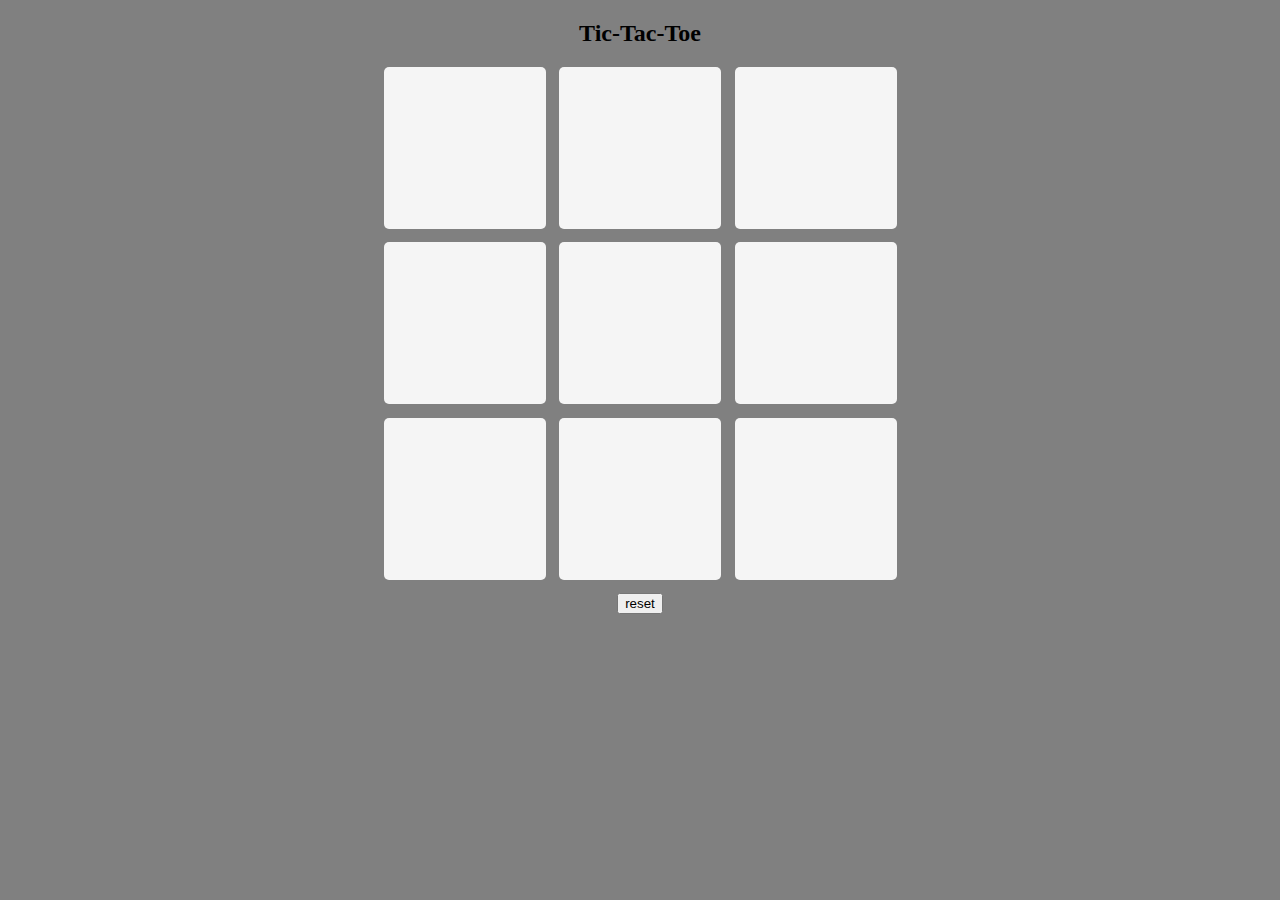
<file: index.html>
<!DOCTYPE html>
<html lang="en">
<head>
    <meta charset="UTF-8">
    <meta name="viewport" content="width=device-width, initial-scale=1.0">
    <title>Tic_Tac_Toe</title>
    <link rel="stylesheet" href="TTT.css">
</head>
<body>
    <h2>Tic-Tac-Toe</h2>
    <div class="Winner">
    </div>
    <div class="newgame">
    </div>
    <div class="container">
        <div class="game">
            <button class="box"></button>
            <button class="box"></button>
            <button class="box"></button>
            <button class="box"></button>
            <button class="box"></button>
            <button class="box"></button>
            <button class="box"></button>
            <button class="box"></button>
            <button class="box"></button>
            <button class="reset">reset</button>
        </div>
    </div>
    <script src="TTT.js"></script>
</body>
</html>
</file>
<file: TTT.css>
body{
    padding:0;
    margin:0;
    text-align:center;
    background-color: gray;
}
.container{
    height: 100%;
    width:100%;
    display:flex;
    align-items: center;
    justify-content: center;
}
.game{
    height:60vh;
    width:60vh;  
    display:flex;
    flex-wrap: wrap;
    gap: 1.5vh;
    align-items: center;
    justify-content: center;
}
.box{
    background-color: whitesmoke;
    height: 18vh;
    width: 18vh;
    border:none;
    border-radius: 5px;
    font-size:2rem;
    color:brown
}
</file>
